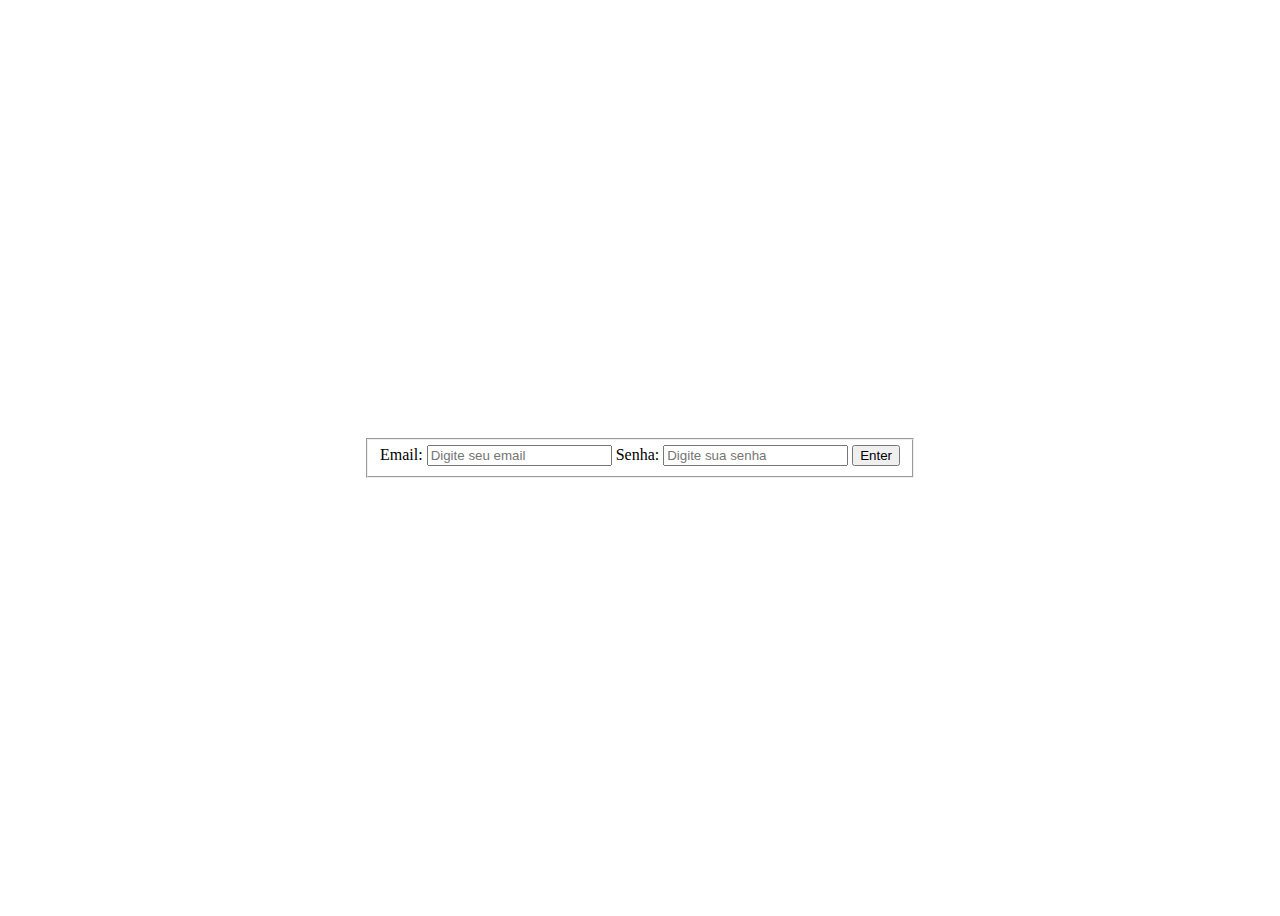
<file: ex003/index.html>
<!DOCTYPE html>
<html lang="pt-br">
<head>
    <meta charset="UTF-8">
    <meta name="viewport" content="width=device-width, initial-scale=1.0">
    <link rel="stylesheet" href="../ex003/style.css">
    <title>Formulario</title>
</head>
<body>
        <form>
            <fieldset>
                <label for="Email">Email:</label>
                <input type="email" placeholder="Digite seu email" id="Email" required>
                <label for="Senha">Senha:</label>
                <input type="Senha" placeholder="Digite sua senha" id="Senha" required>
                 <input type="submit" value="Enter">
            </fieldset>
        </form>
</body>
</html>
</file>
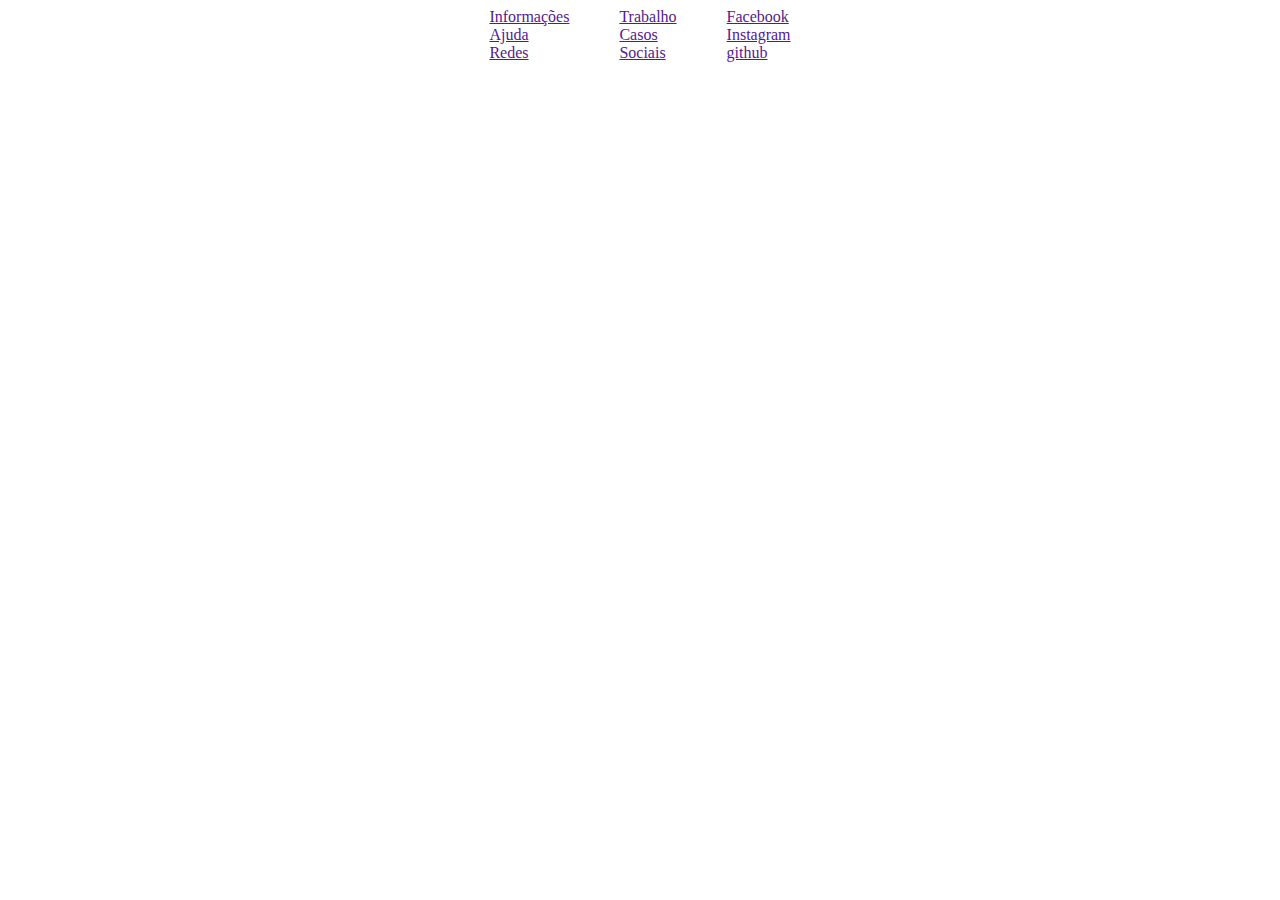
<file: ex005/index.html>
<!DOCTYPE html>
<html lang="pt-br">
<head>
    <meta charset="UTF-8">
    <meta name="viewport" content="width=device-width, initial-scale=1.0">
    <link rel="stylesheet" href="../ex005/style.css">
    <title>Rodapé</title>
</head>
<body>
    <div class="rodape">
        <div class="colunas">
            <a href="">Informações</a>
            <a href="">Ajuda</a>
            <a href="">Redes</a>
        </div>
        <div class="colunas">
            <a href="">Trabalho</a>
            <a href="">Casos</a>
            <a href="">Sociais</a>
        </div>
        <div class="colunas">
            <a href="">Facebook</a>
            <a href="">Instagram</a>
            <a href="">github</a>
        </div>

    </div>
</body>
</html>
</file>
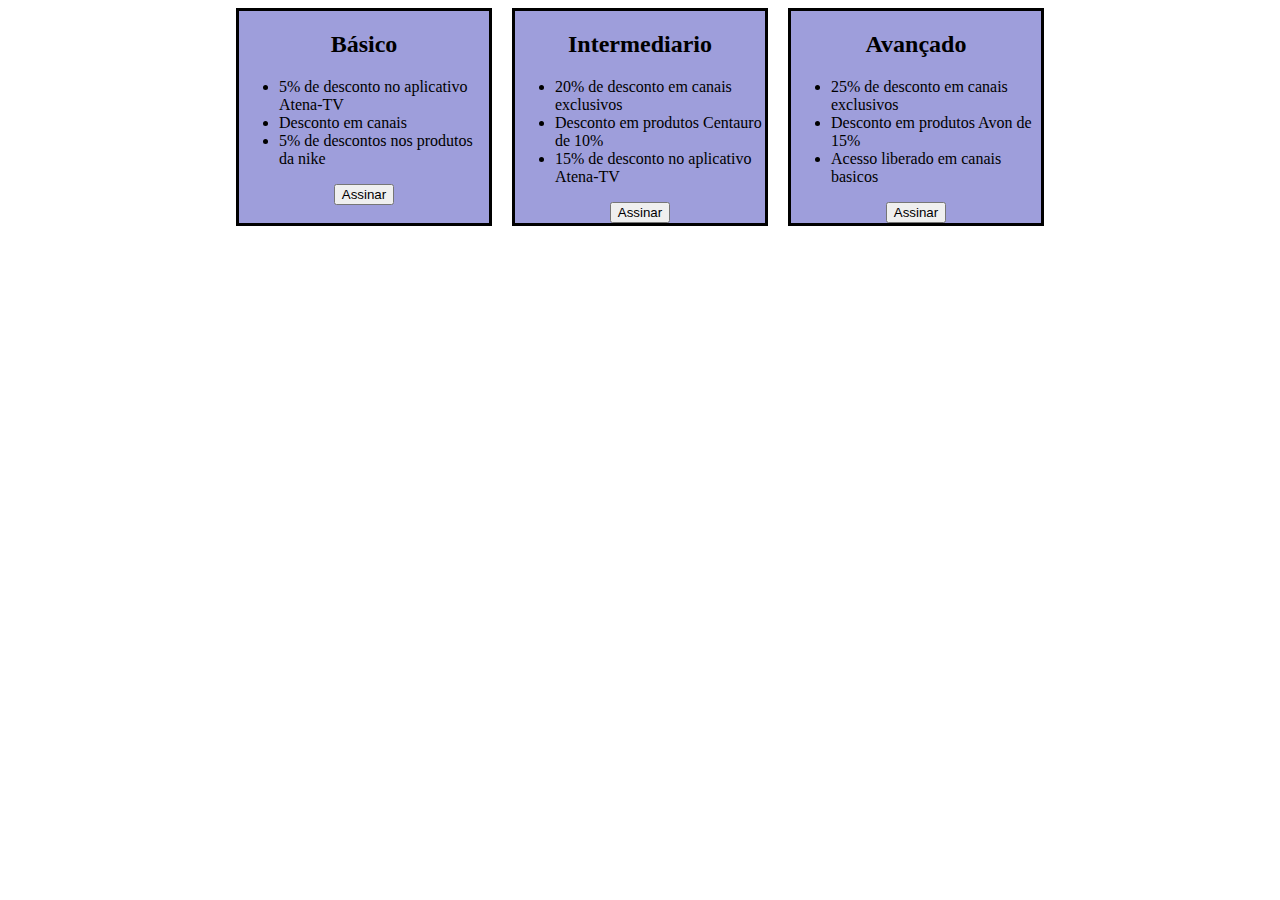
<file: ex006/index.html>
<!DOCTYPE html>
<html lang="pt-br">
<head>
    <meta charset="UTF-8">
    <meta name="viewport" content="width=device-width, initial-scale=1.0">
   <link rel="stylesheet" href="../ex006/style.css">
    <title>Card de preço</title>
</head>
<body>
    <div class="planos">
        <div class="card-planos">
            <h2>Básico</h2>
            <ul>
                <li>5% de desconto no aplicativo Atena-TV</li>
                <li>Desconto em canais</li>
                <li>5% de descontos nos produtos da nike
                </li>
            </ul>
            <button>Assinar</button>
        </div>
        <div class="card-planos">
            <h2>Intermediario</h2>
            <ul>
                <li>20% de desconto em canais exclusivos</li>
                <li>Desconto em produtos Centauro de 10%</li>
                <li>15% de desconto no aplicativo Atena-TV</li>
            </ul>
            <button>Assinar</button>
        </div>
        <div class="card-planos">
            <h2>Avançado</h2>
            <ul>
                <li>25% de desconto em canais exclusivos</li>
                <li>Desconto em produtos Avon de 15%</li>
                <li>Acesso liberado em canais basicos</li>
            </ul>
            <button>Assinar</button>
        </div>
    </div>
</body>
</html>
</file>
<file: ex003/style.css>
body{
    height: 100vh;
    display: flex;
    justify-content: center;
    align-items: center;
}
</file>
<file: ex005/style.css>
.rodape{
    display: flex;
    justify-content: center;
    gap: 50px;
}
.rodape .colunas{
    display: flex;
    flex-direction: column;
}
</file>
<file: ex006/style.css>
.planos{
    display: flex;
    gap: 20px;
    justify-content: center;
}
.planos .card-planos{
    width: 250px;
    background: rgb(158, 158, 219);
    border: black solid;
}
.planos .card-planos h2{
    text-align: center;
}
.planos .card-planos button:hover{
   background-color: cadetblue;
   color: aliceblue;
   border: black solid;
   border-radius: 5px;
}
.planos .card-planos button{
    margin: auto;
    display: flex;
}
</file>
